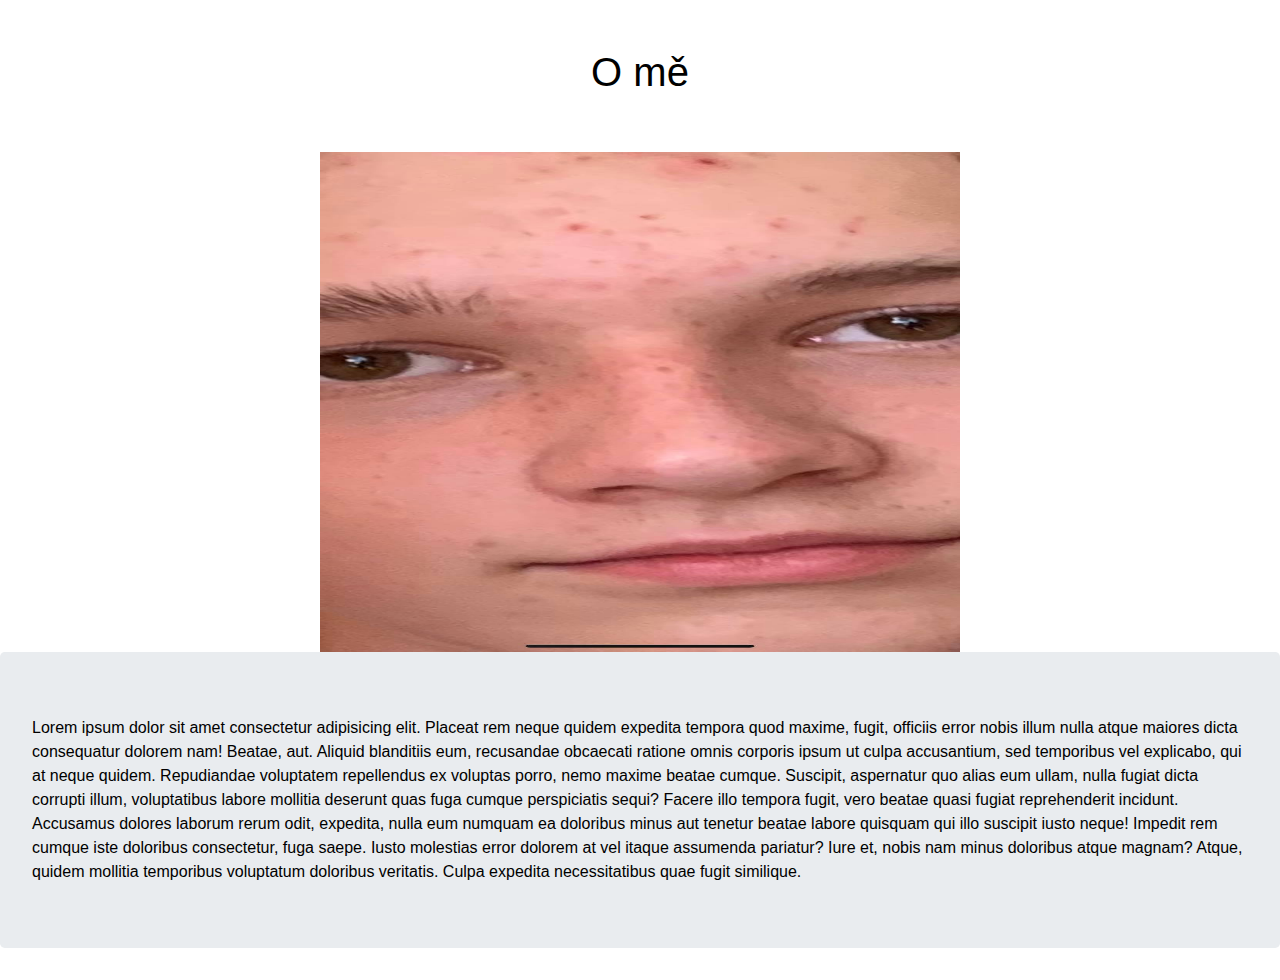
<file: ome.html>
<!doctype html>
<html lang="cs">
  <head>
    <title>omne</title>
    <!-- Required meta tags -->
    <meta charset="utf-8">
    <meta name="viewport" content="width=device-width, initial-scale=1, shrink-to-fit=no">

    <!-- Bootstrap CSS -->
    <link rel="stylesheet" href="css2.css">
    <link rel="stylesheet" href="https://stackpath.bootstrapcdn.com/bootstrap/4.3.1/css/bootstrap.min.css" integrity="sha384-ggOyR0iXCbMQv3Xipma34MD+dH/1fQ784/j6cY/iJTQUOhcWr7x9JvoRxT2MZw1T" crossorigin="anonymous">
  </head>
  <body>
      <header>
          <br>
          <br>
        <h1>O mě</h1>
      </header>
      <main>
          <br>
          <br>
        
            <img class="obrazek img-fluid "  src="241359322_991110028099161_6051031335857335196_n.jpg"  alt="ja">
            <p class="jumbotron">Lorem ipsum dolor sit amet consectetur adipisicing elit. Placeat rem neque quidem expedita tempora quod maxime, fugit, officiis error nobis illum nulla atque maiores dicta consequatur dolorem nam! Beatae, aut.
            Aliquid blanditiis eum, recusandae obcaecati ratione omnis corporis ipsum ut culpa accusantium, sed temporibus vel explicabo, qui at neque quidem. Repudiandae voluptatem repellendus ex voluptas porro, nemo maxime beatae cumque.
            Suscipit, aspernatur quo alias eum ullam, nulla fugiat dicta corrupti illum, voluptatibus labore mollitia deserunt quas fuga cumque perspiciatis sequi? Facere illo tempora fugit, vero beatae quasi fugiat reprehenderit incidunt.
            Accusamus dolores laborum rerum odit, expedita, nulla eum numquam ea doloribus minus aut tenetur beatae labore quisquam qui illo suscipit iusto neque! Impedit rem cumque iste doloribus consectetur, fuga saepe.
            Iusto molestias error dolorem at vel itaque assumenda pariatur? Iure et, nobis nam minus doloribus atque magnam? Atque, quidem mollitia temporibus voluptatum doloribus veritatis. Culpa expedita necessitatibus quae fugit similique.
            </p>
        
      </main>
      <footer>

      </footer>
    <!-- Optional JavaScript -->
    <!-- jQuery first, then Popper.js, then Bootstrap JS -->
    <script src="https://code.jquery.com/jquery-3.3.1.slim.min.js" integrity="sha384-q8i/X+965DzO0rT7abK41JStQIAqVgRVzpbzo5smXKp4YfRvH+8abtTE1Pi6jizo" crossorigin="anonymous"></script>
    <script src="https://cdnjs.cloudflare.com/ajax/libs/popper.js/1.14.7/umd/popper.min.js" integrity="sha384-UO2eT0CpHqdSJQ6hJty5KVphtPhzWj9WO1clHTMGa3JDZwrnQq4sF86dIHNDz0W1" crossorigin="anonymous"></script>
    <script src="https://stackpath.bootstrapcdn.com/bootstrap/4.3.1/js/bootstrap.min.js" integrity="sha384-JjSmVgyd0p3pXB1rRibZUAYoIIy6OrQ6VrjIEaFf/nJGzIxFDsf4x0xIM+B07jRM" crossorigin="anonymous"></script>
  </body>
</html>
</file>
<file: css2.css>
body {
    font-family: Arial, Helvetica, sans-serif;
    color: rgb(0, 0, 0) !important;
    text-align: center;
    
  }
h1{
    
    text-align: center;
}
.obrazek{
  
  width: 1000px!important;
  height: 500px!important;
  display: block;
  margin-left: auto;
  margin-right: auto;
  width: 50%;
}
.img-fluid {
  max-width: 50%!important;
  
}
</file>
